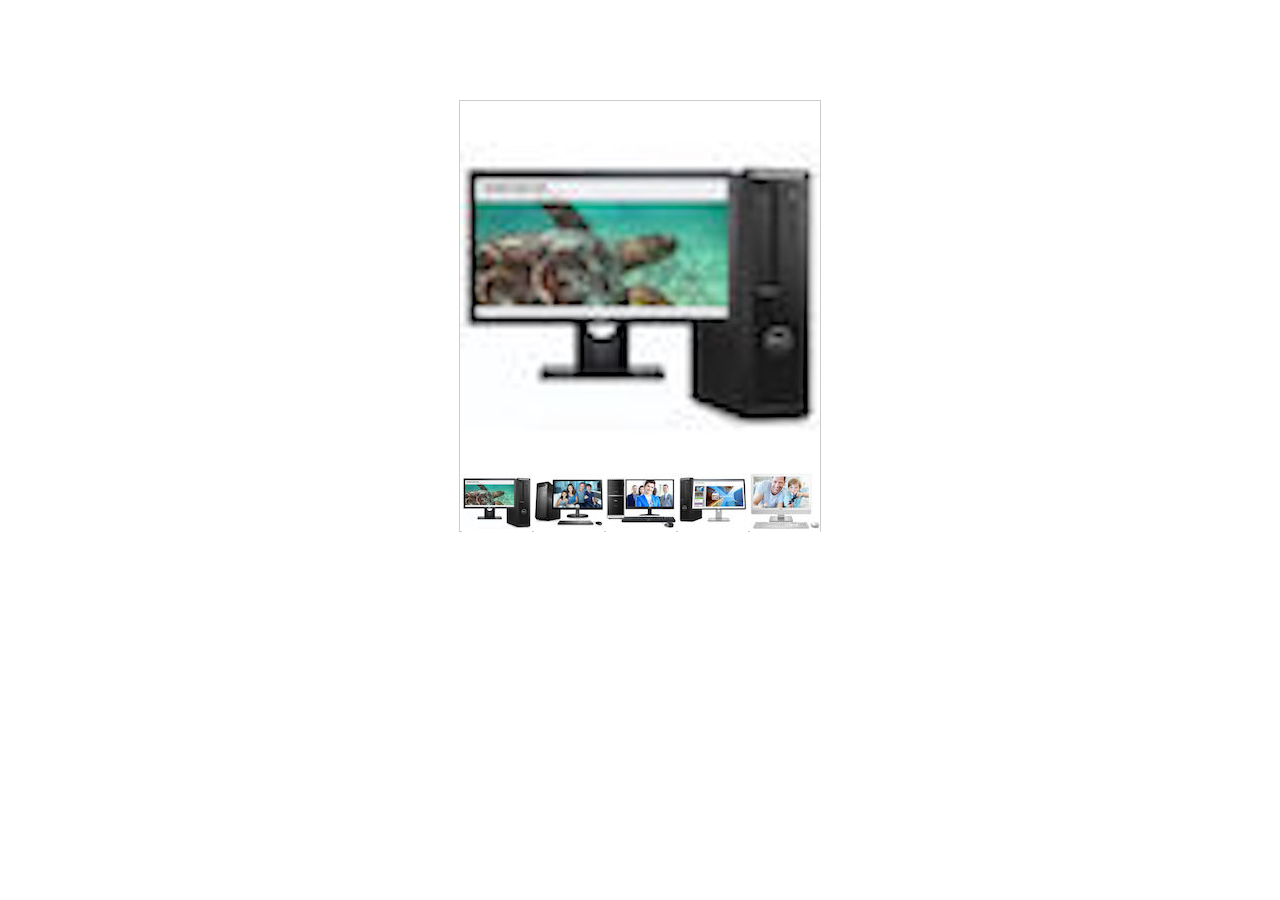
<file: 1-one/index.html>
<!DOCTYPE html>
<html lang="en">
<head>
    <meta charset="UTF-8">
    <title>选取电脑</title>
    <style>
        *{
            padding: 0;
            margin: 0;
            border:none;
            list-style: none;
        }

        .box{
            width: 360px;
            height: 360px;
            border:1px solid #ccc;
            margin: 100px auto;
            /*background: #000;*/
            text-align: center;
            padding-bottom:70px ;
        }
        .oul{
            text-align: center;
        }
        .oul li{
            float: left;
            margin-left: 2px;
        }
    </style>
</head>
<body>
<div class="box">
    <div class="top"><img src="images/1big.jpg" alt="" class="top_img"></div>
    <ul class="oul">
        <li><img src="images/1.jpg" alt=""></li>
        <li><img src="images/2.jpg" alt=""></li>
        <li><img src="images/3.jpg" alt=""></li>
        <li><img src="images/4.jpg" alt=""></li>
        <li><img src="images/5.jpg" alt=""></li>
    </ul>
</div>
<script src="js/index.js"></script>
</body>
</html>
</file>
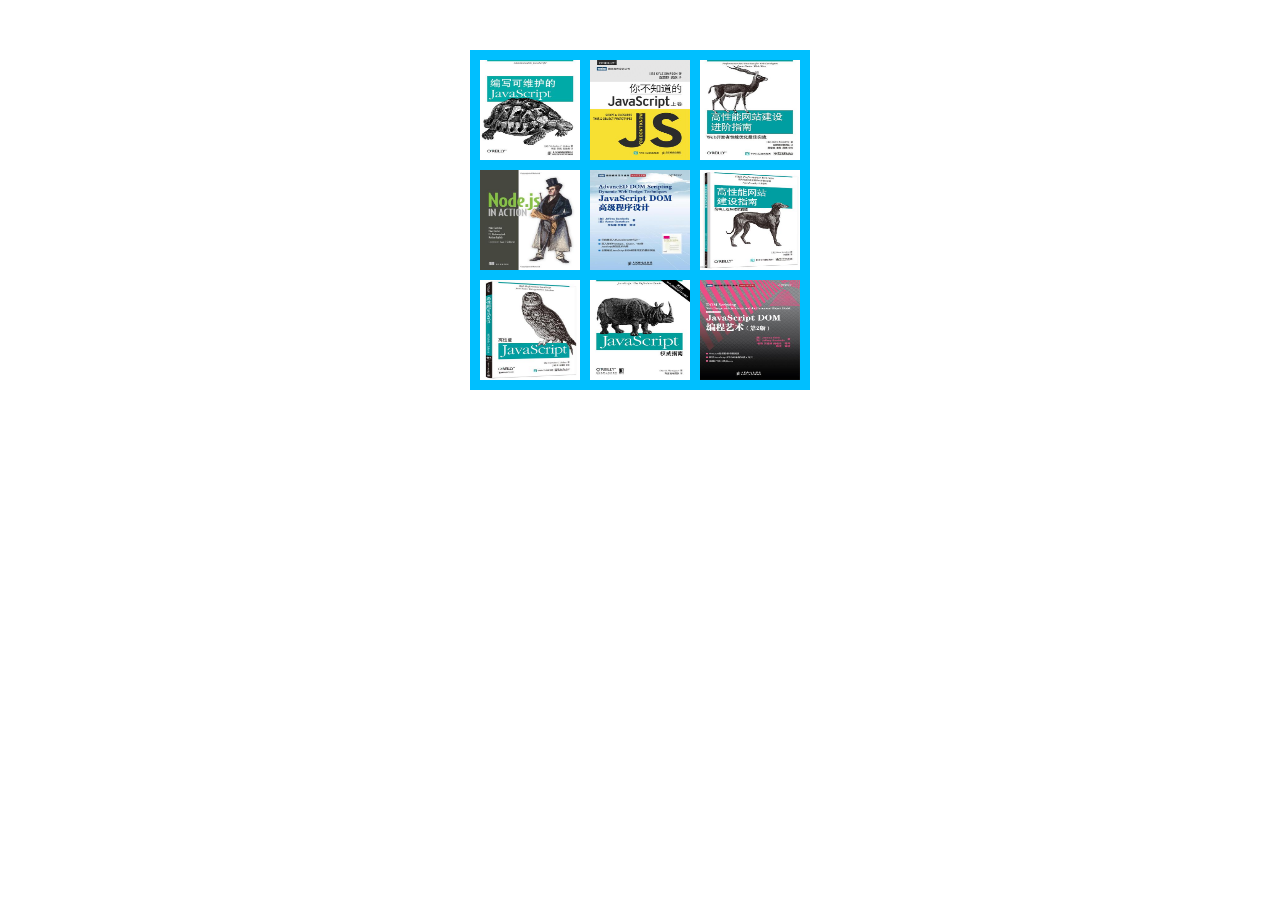
<file: 2-two/index.html>
<!DOCTYPE html>
<html lang="en">
<head>
    <meta charset="UTF-8">
    <title>九宫格拖拽切换图片</title>
    <link rel="stylesheet" href="css/index.css">
</head>
<body>
<div class="box">
    <ul class="oul">
        <li><img src="images/1.jpg" alt=""></li>
        <li><img src="images/2.jpg" alt=""></li>
        <li><img src="images/3.jpg" alt=""></li>
        <li><img src="images/4.jpg" alt=""></li>
        <li><img src="images/5.jpg" alt=""></li>
        <li><img src="images/6.jpg" alt=""></li>
        <li><img src="images/7.jpg" alt=""></li>
        <li><img src="images/8.jpg" alt=""></li>
        <li><img src="images/9.jpg" alt=""></li>
    </ul>
</div>
<script src="js/index.js"></script>
</body>
</html>
</file>
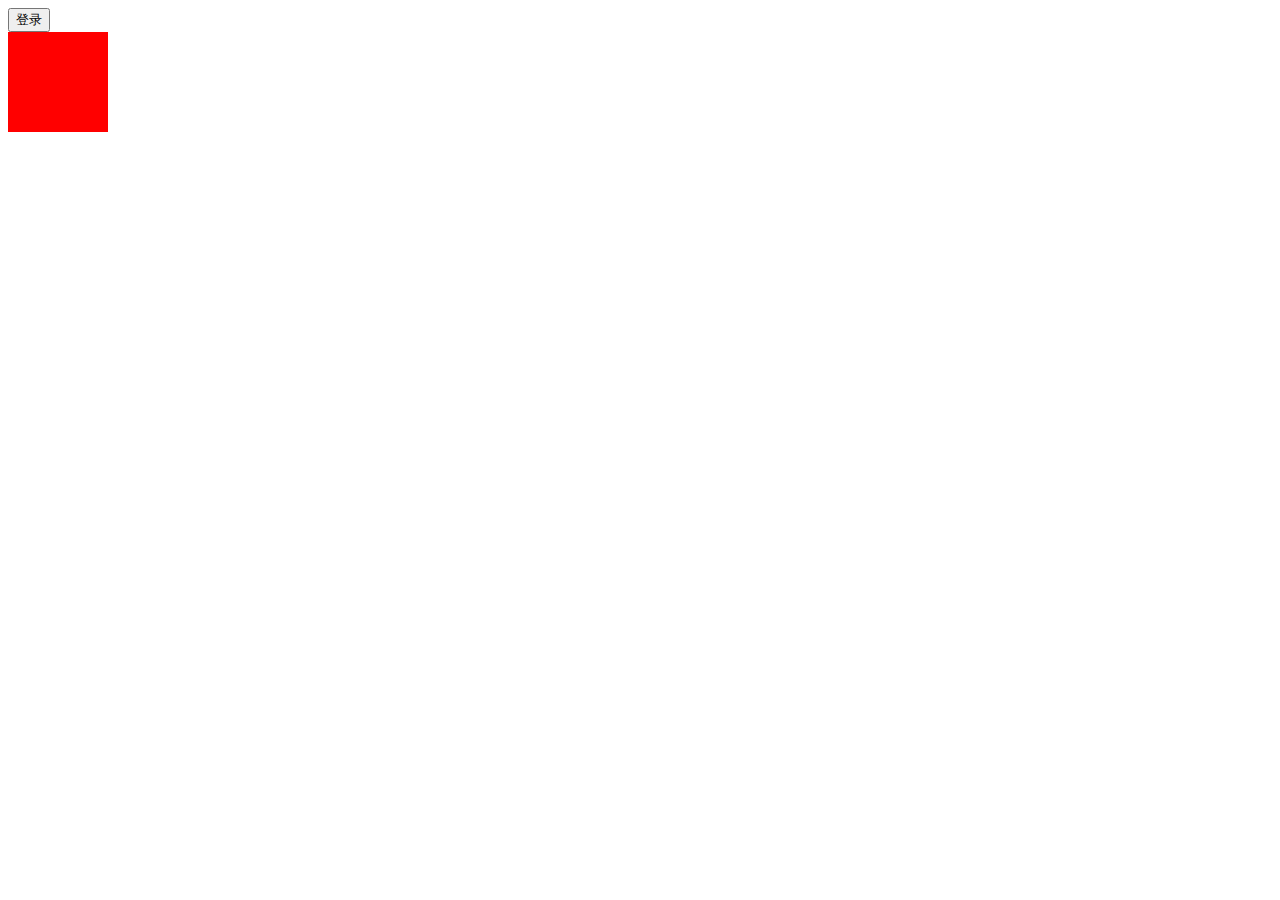
<file: 4-four/index.html>
<!DOCTYPE html>
<html lang="en">
<head>
    <meta charset="UTF-8">
    <title>定时器的匀速动画</title>
    <style>
        #box{
            width: 100px;
            height: 100px;
            background: red;
        }
    </style>
</head>
<body>
<button id="btn">登录</button>
<div id="box"></div>
<script>
    window.onload = function () {
        var btn = document.getElementById('btn');
        var box = document.getElementById('box');
        var  timer = null;

        btn.onclick = function(){
            clearInterval(timer);
            var myL  = 0;
            var tag = 800;
        timer = setInterval(function () {
             myL+=40;
            console.log(myL);
            if(myL>=tag){
                clearInterval(timer);
                myL=tag;
            }
            box.style.position = 'absolute';
            box.style.left = myL +'px';
        },10)
    }
    }
</script>
</body>
</html>
</file>
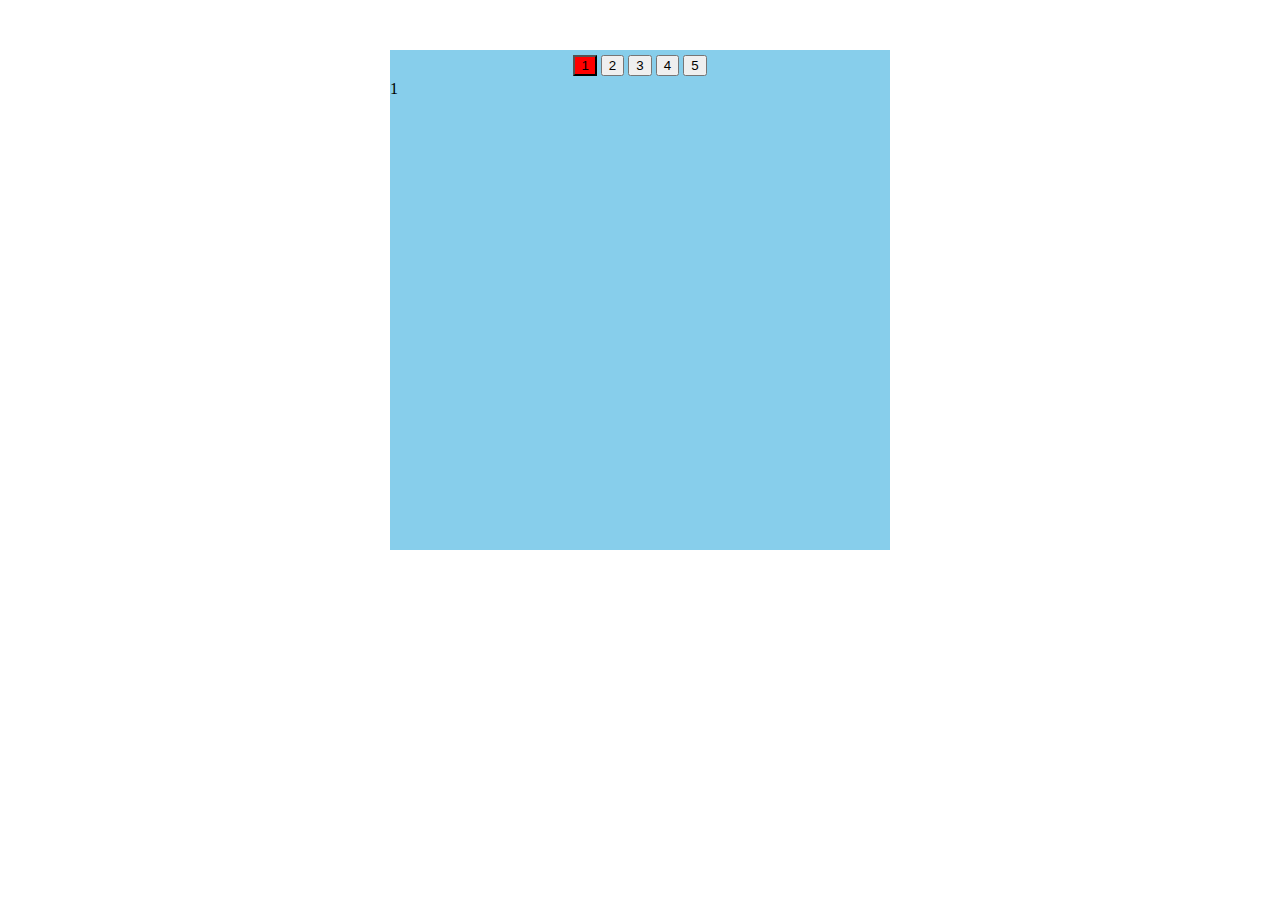
<file: 5-five/index.html>
<!DOCTYPE html>
<html lang="en">
<head>
    <meta charset="UTF-8">
    <title>排他思想</title>
    <style>
        #box{
            width: 500px;
            height: 500px;
            background: skyblue;
            margin: 50px auto;
        }
        #top{
            text-align: center;
            height: 30px;
            line-height: 30px;
        }
        #bottom>div{
            display: none;
        }
        .curr{
            background:red ;
        }
    </style>
</head>
<body>
<div id="box">
<div id="top">
    <button class="curr">1</button>
    <button>2</button>
    <button>3</button>
    <button>4</button>
    <button>5</button>
</div>
<div id="bottom">
    <div style="display: block">1</div>
    <div>2</div>
    <div>3</div>
    <div>4</div>
    <div>5</div>
</div>
</div>
<script>
    window.onload = function () {
        var top = document.getElementById('top');
        var btns = top.getElementsByTagName('button');
        var bottom = document.getElementById('bottom');
        var divs = bottom.getElementsByTagName('div');
        for( var i= 0,len = btns.length;i < len;i ++){
            btns[i].index = i;
            btns[i].onclick = function () {
                for( var i= 0,len = btns.length;i< len;i ++){
                    btns[i].className = '';
                        }
                      this.className = 'curr';
                    for( var k= 0,len = divs.length;k < len;k ++){
                            divs[k].style.display = 'none'
                        }
                    divs[this.index].style.display = 'block';
                }
            }
    }
</script>
</body>
</html>
</file>
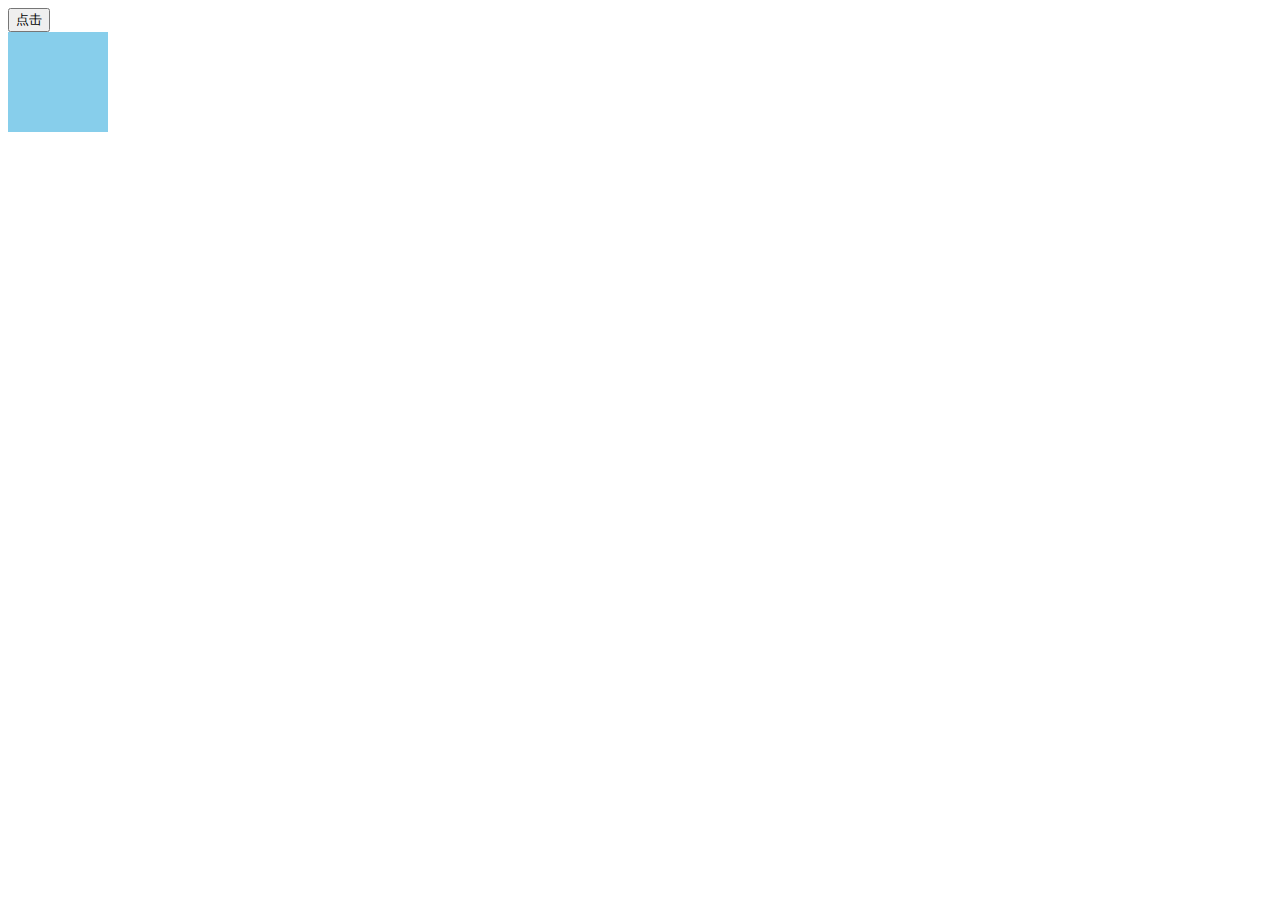
<file: 4-four/style.html>
<!DOCTYPE html>
<html lang="en">
<head>
    <meta charset="UTF-8">
    <title>缓动动画</title>
    <style>
        #box{
            width: 100px;
            height: 100px;
            background: skyblue;
            position: absolute;
        }
    </style>
</head>
<body>
<button id="btn">点击</button>
<div id="box">
</div>
<script>
    window.onload = function () {
        var btn = document.getElementById('btn');
        var box = document.getElementById('box');
        var timer = null;
        btn.onclick = function () {
            change(0,800)
        };
        function change(begin,target) {
            clearInterval(timer);
            timer = setInterval(function () {
                var speed = Math.ceil((target-begin)*0.2);
                begin += speed;
                console.log(begin);
                console.log(speed);
                console.log(target);
                if(begin>=target){
                    clearInterval(timer);
                    begin = target;
                }
                box.style.left = begin +'px';
            },100)
        }
    }
</script>
</body>
</html>
</file>
<file: 2-two/css/index.css>
*{
    padding: 0;
    margin: 0;
    border:none;
    list-style: none;
}
.box{
    margin: 50px auto;
    /*background: deepskyblue;*/
    /*position: relative;*/
    width: 340px;
    height: 340px;
    text-align: center;
}
.oul{
    background: deepskyblue;
    position: relative;
    width: 340px;
    height: 340px;
    text-align: center;
}

.oul li{
    /*position: absolute;*/
    width: 100px;
    height: 100px;
    float: left;
    margin-top: 10px;
    margin-left: 10px;
}
.oul li img{
    width: 100px;
    height: 100px;
}
</file>
